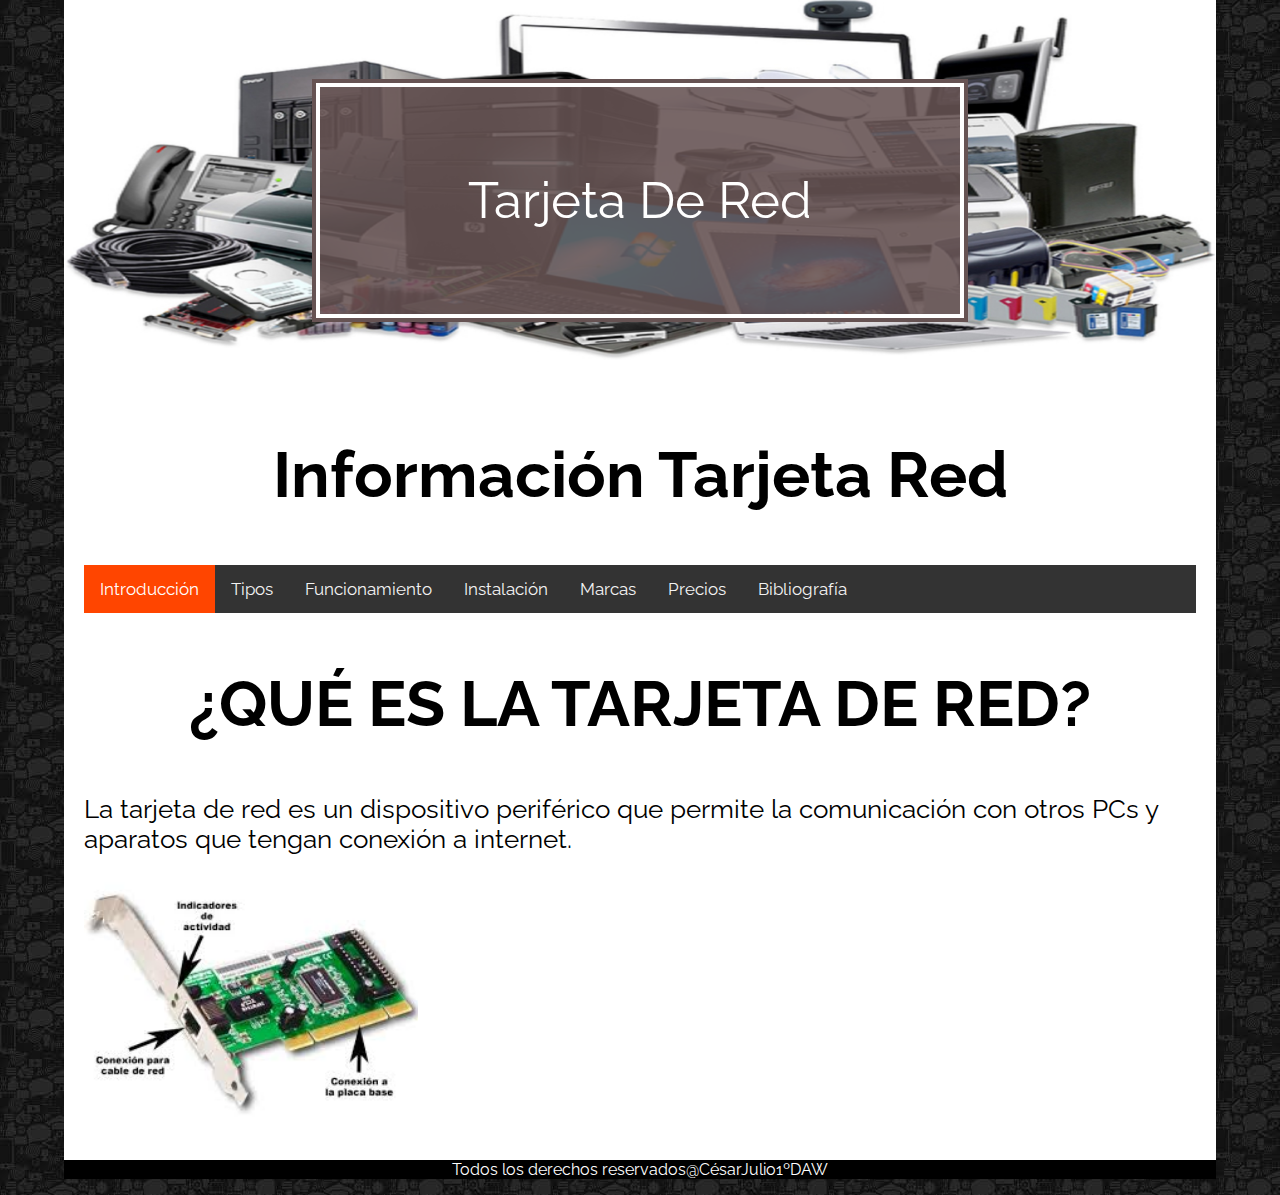
<file: Sistemas Informáticos/index.html>
<!DOCTYPE html>
<html lang="en">
<head>
    <meta charset="UTF-8">
    <meta name="viewport" content="width=device-width, initial-scale=1.0">
    <meta http-equiv="X-UA-Compatible" content="ie=edge">
    <title>Sistemas Informáticos</title>
    <link rel="stylesheet" href="estilo.css">
    <link href="https://fonts.googleapis.com/css?family=Raleway&display=swap" rel="stylesheet">
    <link rel="stylesheet" href="https://cdnjs.cloudflare.com/ajax/libs/font-awesome/4.7.0/css/font-awesome.min.css">
    <link href="favicon.ico" rel="icon">
    <script src="javaS/javaS.js"></script>
</head>
<body>
    <div id="wrapper">
        <header>
        
          <img src="imagenes/header2.jpg" alt="Diseño web responsive multiplataforma">
         
          <div id="title">
              <p>Tarjeta De Red</p>
          </div>
        </header>
        <main>
            <h2>Información Tarjeta Red</h2>

            <div class="topnav" id="myTopnav">
                <a href="index.html" class="active">Introducción</a>
                <a href="red1.html">Tipos</a>
                <a href="red2.html">Funcionamiento</a>
                <a href="red3.html">Instalación</a>
                <a href="red4.html">Marcas</a>
                <a href="red5.html">Precios</a>
                <a href="red6.html">Bibliografía</a>
                <a href="javascript:void(0);" class="icon" onclick="myFunction()">
                  <i class="fa fa-bars"></i>
                </a>
              </div>
              
              
              
              <h2>¿QUÉ ES LA TARJETA DE RED?</h2>

              <P>La tarjeta de red es un dispositivo periférico que permite la comunicación con otros PCs y aparatos que tengan conexión a internet.</P>
              <img src="imagenes/images.jfif" alt="Diseño web responsive multiplataforma">
            
           
        </main>
        <footer>
         
           <p>Todos los derechos reservados@CésarJulio1ºDAW</p>
         
         </footer>
    </div>   
</body>
</html>
</file>
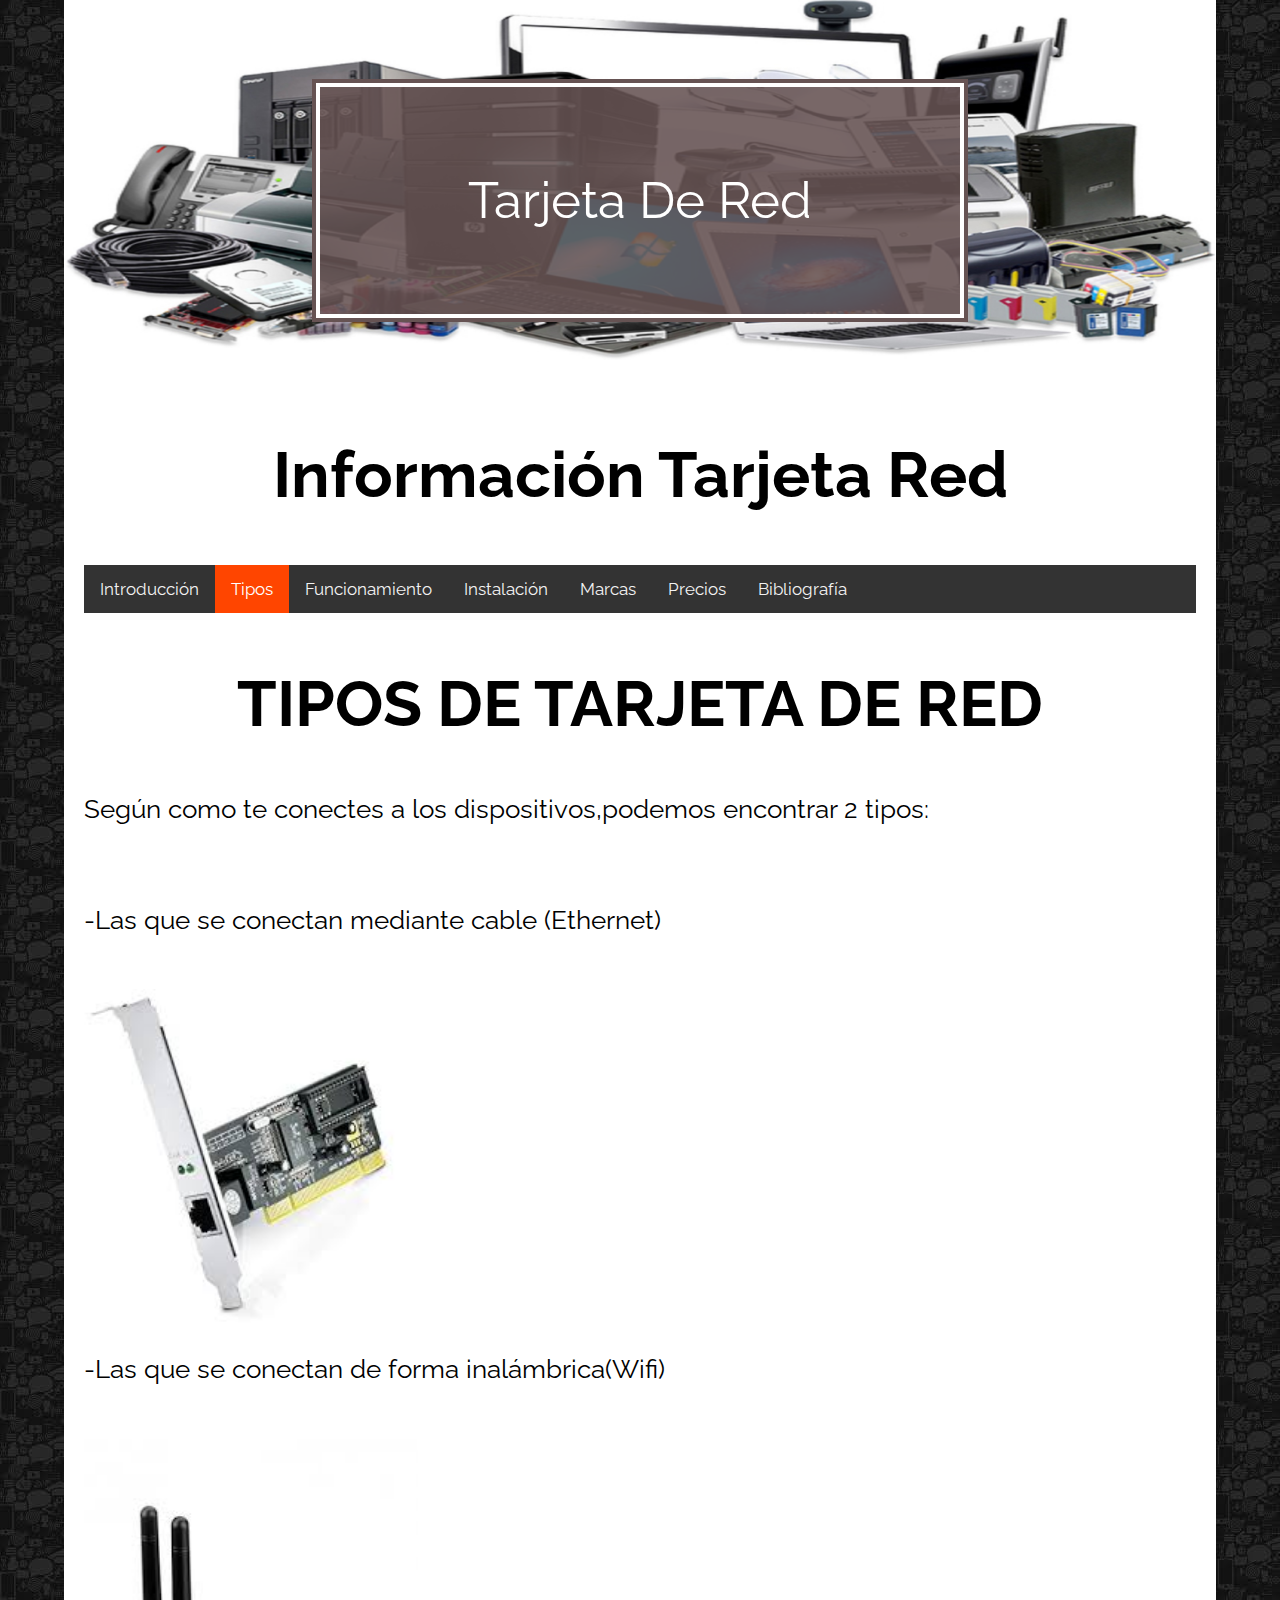
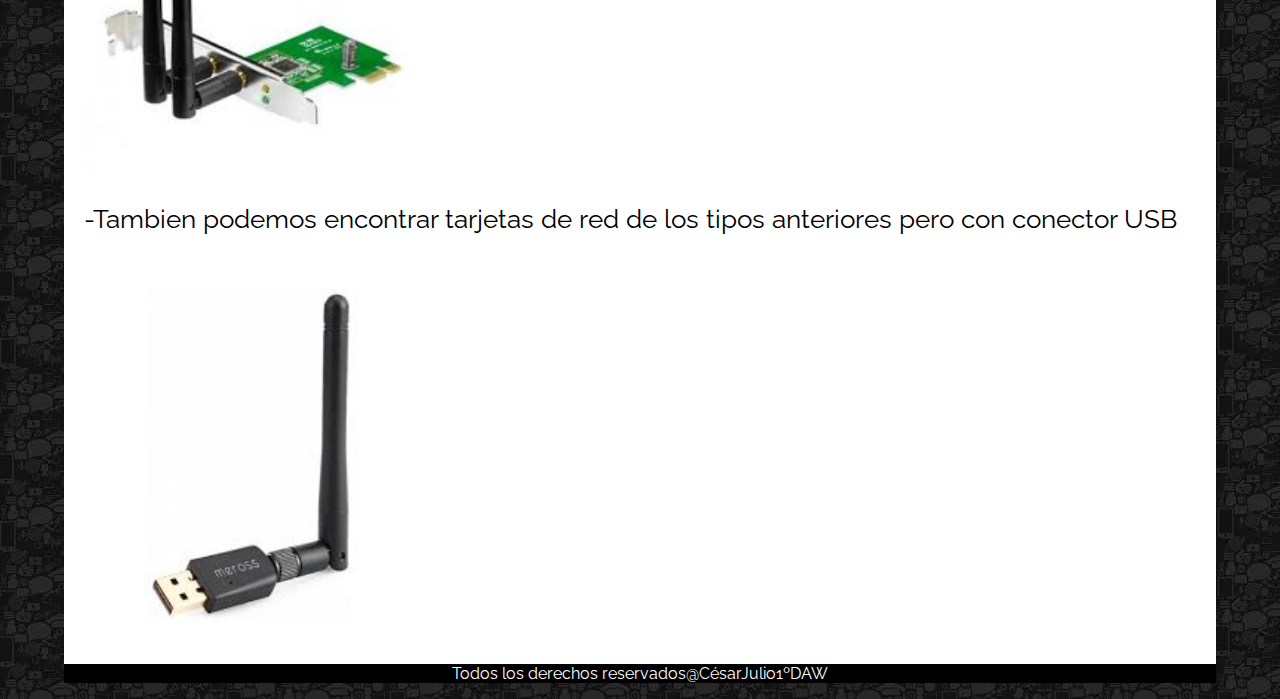
<file: Sistemas Informáticos/red1.html>
<!DOCTYPE html>
<html lang="en">
<head>
    <meta charset="UTF-8">
    <meta name="viewport" content="width=device-width, initial-scale=1.0">
    <meta http-equiv="X-UA-Compatible" content="ie=edge">
    <title>Sistemas Informáticos</title>
    <link rel="stylesheet" href="estilo.css">
    <link href="https://fonts.googleapis.com/css?family=Raleway&display=swap" rel="stylesheet">
    <link rel="stylesheet" href="https://cdnjs.cloudflare.com/ajax/libs/font-awesome/4.7.0/css/font-awesome.min.css">
    <link href="favicon.ico" rel="icon">
    <script src="javaS/javaS.js"></script>
</head>
<body>
    <div id="wrapper">
        <header>
        
          <img src="imagenes/header2.jpg" alt="Diseño web responsive multiplataforma">
         
          <div id="title">
              <p>Tarjeta De Red</p>
          </div>
        </header>
        <main>
            <h2>Información Tarjeta Red</h2>

            <div class="topnav" id="myTopnav">
              <a href="index.html" >Introducción</a>
              <a href="red1.html"class="active">Tipos</a>
              <a href="red2.html">Funcionamiento</a>
              <a href="red3.html">Instalación</a>
              <a href="red4.html">Marcas</a>
              <a href="red5.html">Precios</a>
              <a href="red6.html">Bibliografía</a>
                <a href="javascript:void(0);" class="icon" onclick="myFunction()">
                  <i class="fa fa-bars"></i>
                </a>
              </div>
              
              
              
              <h2>TIPOS DE TARJETA DE RED</h2>

              <P>Según como te conectes a los dispositivos,podemos encontrar 2 tipos: </P><br>

              <P>-Las que se conectan mediante cable (Ethernet) </P><br>
              <img src="imagenes/imagen11.jfif" alt="Diseño web responsive multiplataforma">
              <P>-Las que se conectan de forma inalámbrica(Wifi) </P><br>
              <img src="imagenes/imagen12.jfif" alt="Diseño web responsive multiplataforma">
              <P>-Tambien podemos encontrar tarjetas de red de los tipos anteriores pero con conector USB </P><br>
              <img src="imagenes/imagenes13.jfif" alt="Diseño web responsive multiplataforma">
           
        </main>
        <footer>
            <p>Todos los derechos reservados@CésarJulio1ºDAW</p>
        </footer>
    </div>   
</body>
</html>
</file>
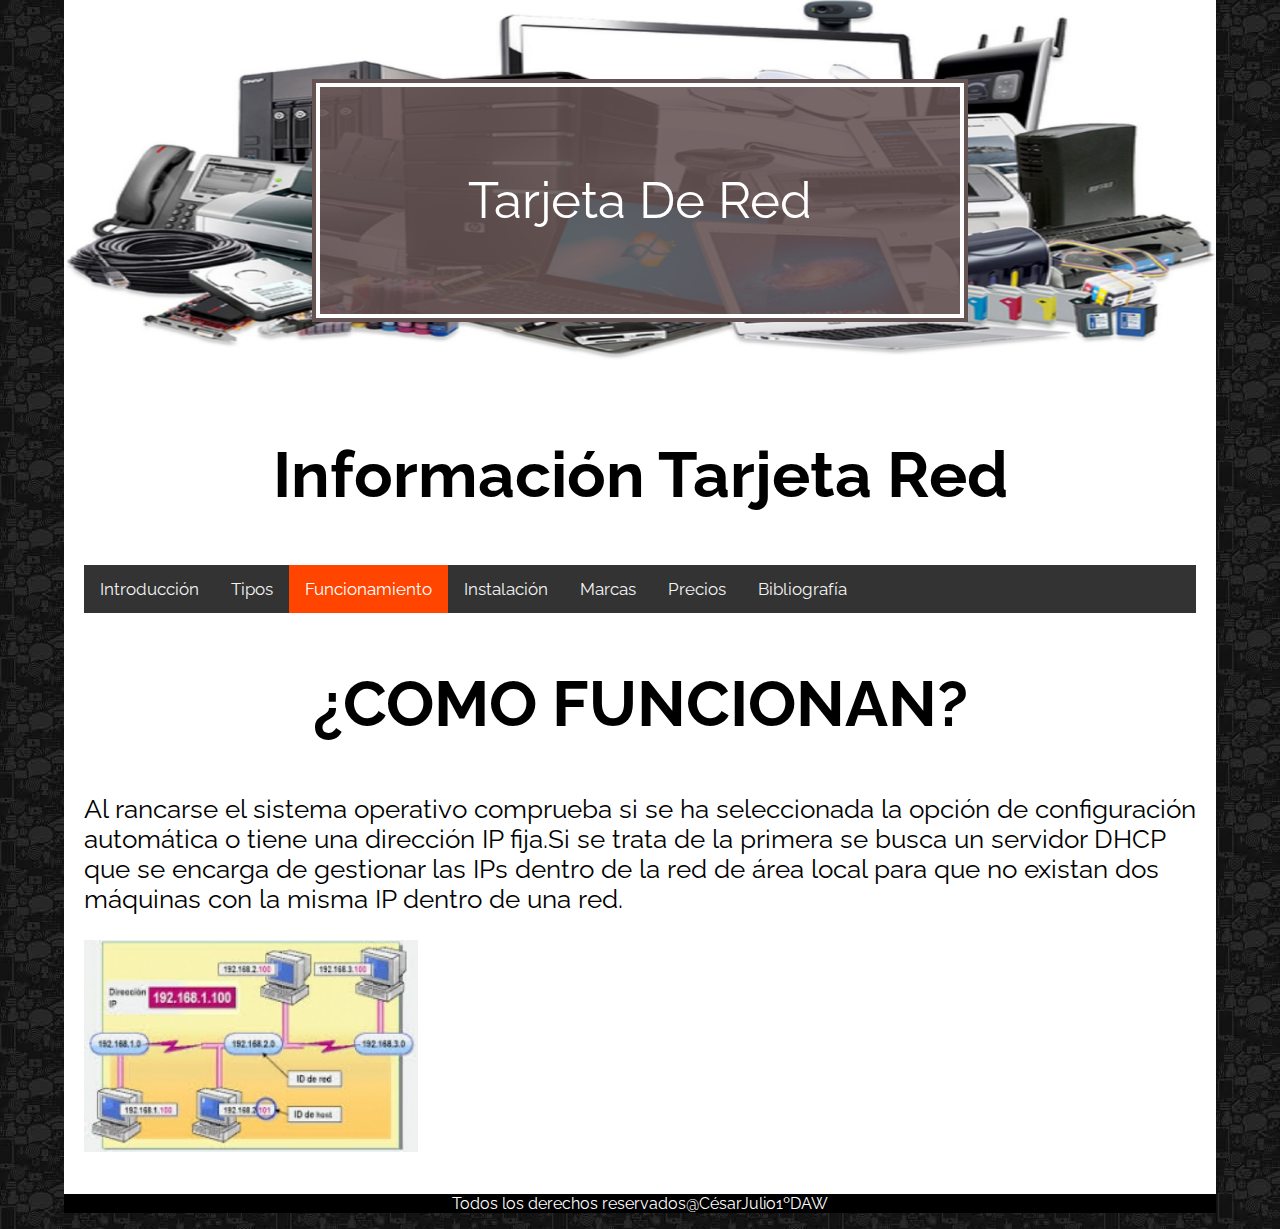
<file: Sistemas Informáticos/red2.html>
<!DOCTYPE html>
<html lang="en">
<head>
    <meta charset="UTF-8">
    <meta name="viewport" content="width=device-width, initial-scale=1.0">
    <meta http-equiv="X-UA-Compatible" content="ie=edge">
    <title>Sistemas Informáticos</title>
    <link rel="stylesheet" href="estilo.css">
    <link href="https://fonts.googleapis.com/css?family=Raleway&display=swap" rel="stylesheet">
    <link rel="stylesheet" href="https://cdnjs.cloudflare.com/ajax/libs/font-awesome/4.7.0/css/font-awesome.min.css">
    <link href="favicon.ico" rel="icon">
    <script src="javaS/javaS.js"></script>
</head>
<body>
    <div id="wrapper">
        <header>
        
          <img src="imagenes/header2.jpg" alt="Diseño web responsive multiplataforma">
         
          <div id="title">
              <p>Tarjeta De Red</p>
          </div>
        </header>
        <main>
            <h2>Información Tarjeta Red</h2>

            <div class="topnav" id="myTopnav">
              <a href="index.html" >Introducción</a>
              <a href="red1.html">Tipos</a>
              <a href="red2.html"class="active">Funcionamiento</a>
              <a href="red3.html">Instalación</a>
              <a href="red4.html">Marcas</a>
              <a href="red5.html">Precios</a>
              <a href="red6.html">Bibliografía</a>
                <a href="javascript:void(0);" class="icon" onclick="myFunction()">
                  <i class="fa fa-bars"></i>
                </a>
              </div>
              
              
              
              <h2>¿COMO FUNCIONAN?</h2>

              <P>Al rancarse el sistema operativo comprueba si se ha seleccionada la opción de configuración automática o tiene una dirección IP fija.Si se trata de la primera se busca un servidor DHCP que se encarga de gestionar las IPs dentro de la red de área local para que no existan dos máquinas con la misma IP dentro de una red. </P>

              <img src="imagenes/imagen2.jpeg" alt="Diseño web responsive multiplataforma">
            
           
        </main>
        <footer>
            <p>Todos los derechos reservados@CésarJulio1ºDAW</p>
        </footer>
    </div>   
</body>
</html>
</file>
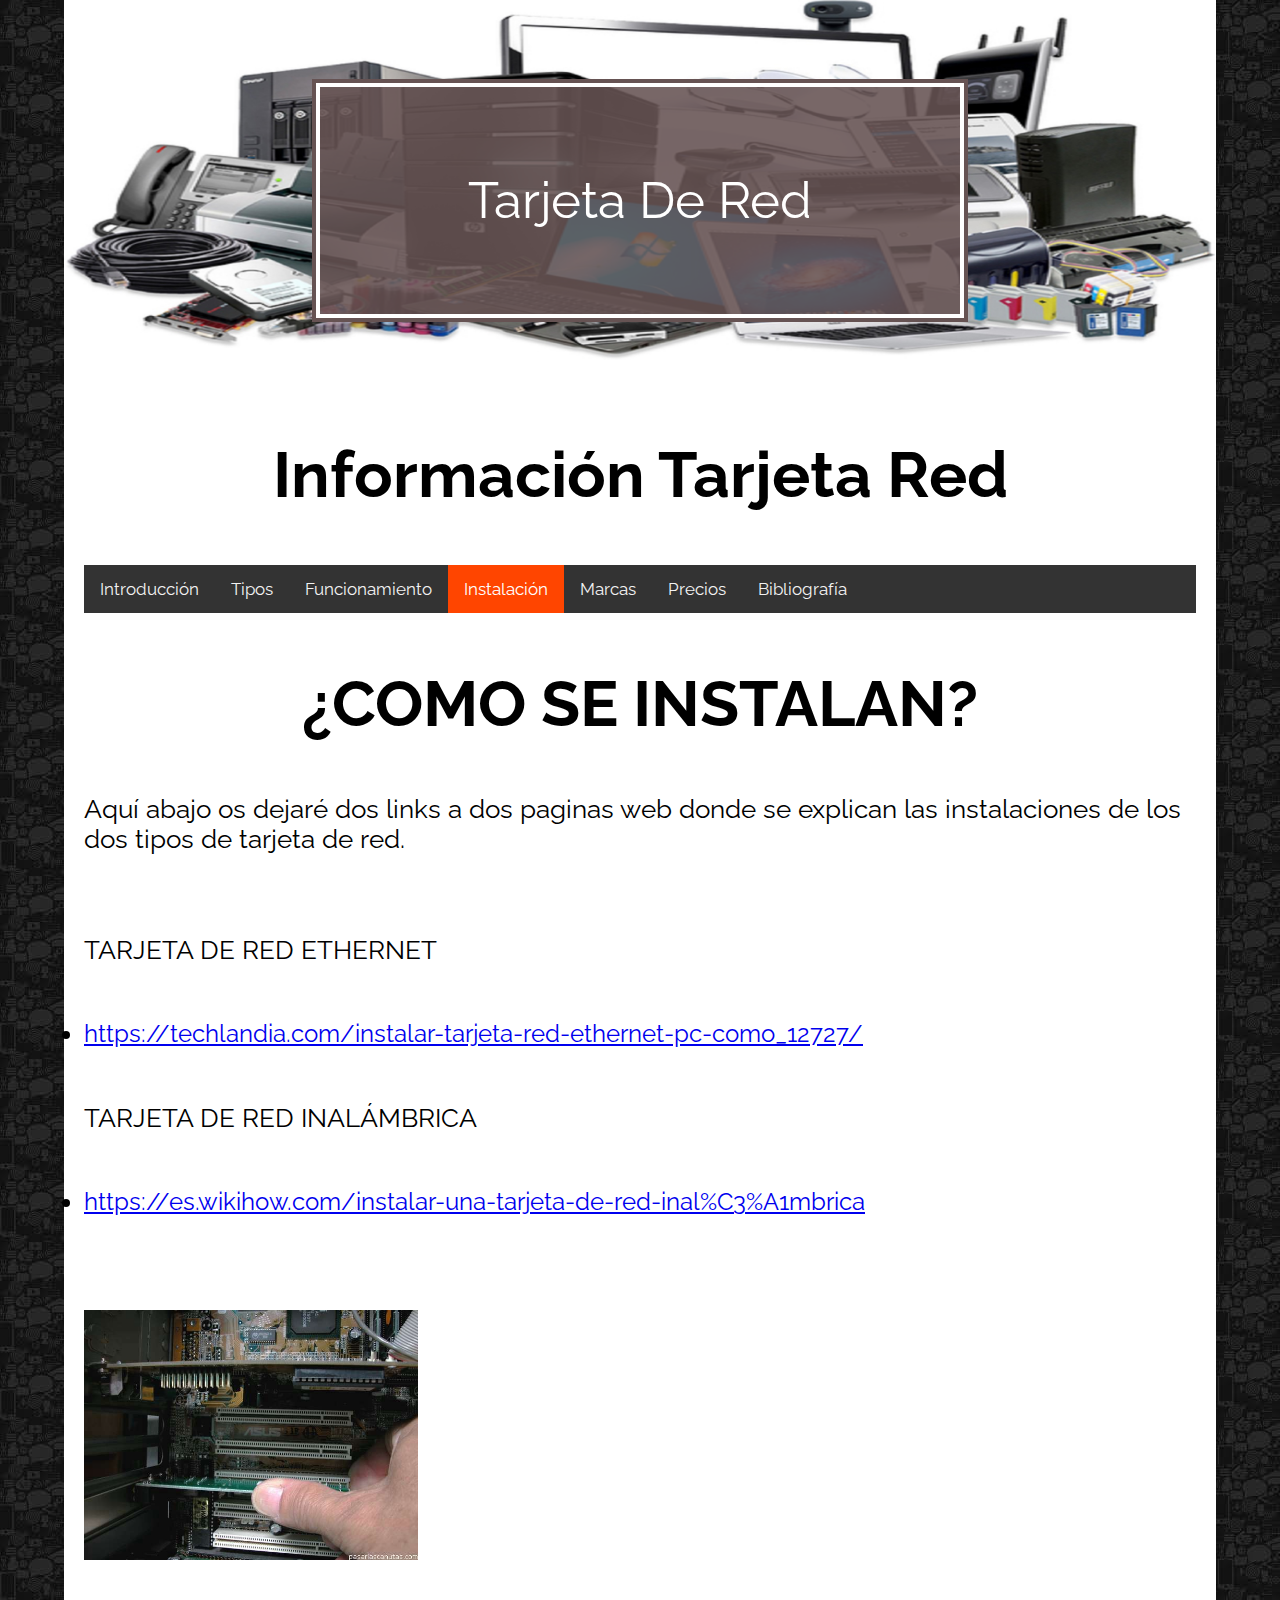
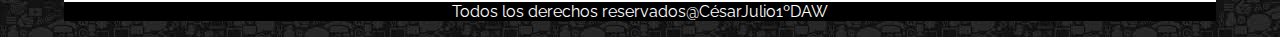
<file: Sistemas Informáticos/red3.html>
<!DOCTYPE html>
<html lang="en">
<head>
    <meta charset="UTF-8">
    <meta name="viewport" content="width=device-width, initial-scale=1.0">
    <meta http-equiv="X-UA-Compatible" content="ie=edge">
    <title>Sistemas Informáticos</title>
    <link rel="stylesheet" href="estilo.css">
    <link href="https://fonts.googleapis.com/css?family=Raleway&display=swap" rel="stylesheet">
    <link rel="stylesheet" href="https://cdnjs.cloudflare.com/ajax/libs/font-awesome/4.7.0/css/font-awesome.min.css">
    <link href="favicon.ico" rel="icon">
    <script src="javaS/javaS.js"></script>
</head>
<body>
    <div id="wrapper">
        <header>
        
          <img src="imagenes/header2.jpg" alt="Diseño web responsive multiplataforma">
         
          <div id="title">
              <p>Tarjeta De Red</p>
          </div>
        </header>
        <main>
            <h2>Información Tarjeta Red</h2>

            <div class="topnav" id="myTopnav">
              <a href="index.html" >Introducción</a>
              <a href="red1.html">Tipos</a>
              <a href="red2.html">Funcionamiento</a>
              <a href="red3.html"class="active">Instalación</a>
              <a href="red4.html">Marcas</a>
              <a href="red5.html">Precios</a>
              <a href="red6.html">Bibliografía</a>
                <a href="javascript:void(0);" class="icon" onclick="myFunction()">
                  <i class="fa fa-bars"></i>
                </a>
              </div>
              
              
             
              <h2>¿COMO SE INSTALAN?</h2>

              <P>Aquí abajo os dejaré dos links a dos paginas web donde se explican las instalaciones de los dos tipos de tarjeta de red.</P><br>
              <p>TARJETA DE RED ETHERNET</P><br>
              <li><a href="https://techlandia.com/instalar-tarjeta-red-ethernet-pc-como_12727/">https://techlandia.com/instalar-tarjeta-red-ethernet-pc-como_12727/</a></li><br>
              <p>TARJETA DE RED INALÁMBRICA</P><br>
              <li><a href="https://es.wikihow.com/instalar-una-tarjeta-de-red-inal%C3%A1mbrica">https://es.wikihow.com/instalar-una-tarjeta-de-red-inal%C3%A1mbrica</a></li><br>
              <img src="imagenes/imagenes14.jfif" alt="Diseño web responsive multiplataforma">
              <iframe width="560" height="315" src="https://www.youtube.com/embed/vYx7iZOHSYI" frameborder="0" allow="accelerometer; autoplay; encrypted-media; gyroscope; picture-in-picture" allowfullscreen></iframe>
              

              
            
           
        </main>
        <footer>
            <p>Todos los derechos reservados@CésarJulio1ºDAW</p>
        </footer>
    </div>   
</body>
</html>
</file>
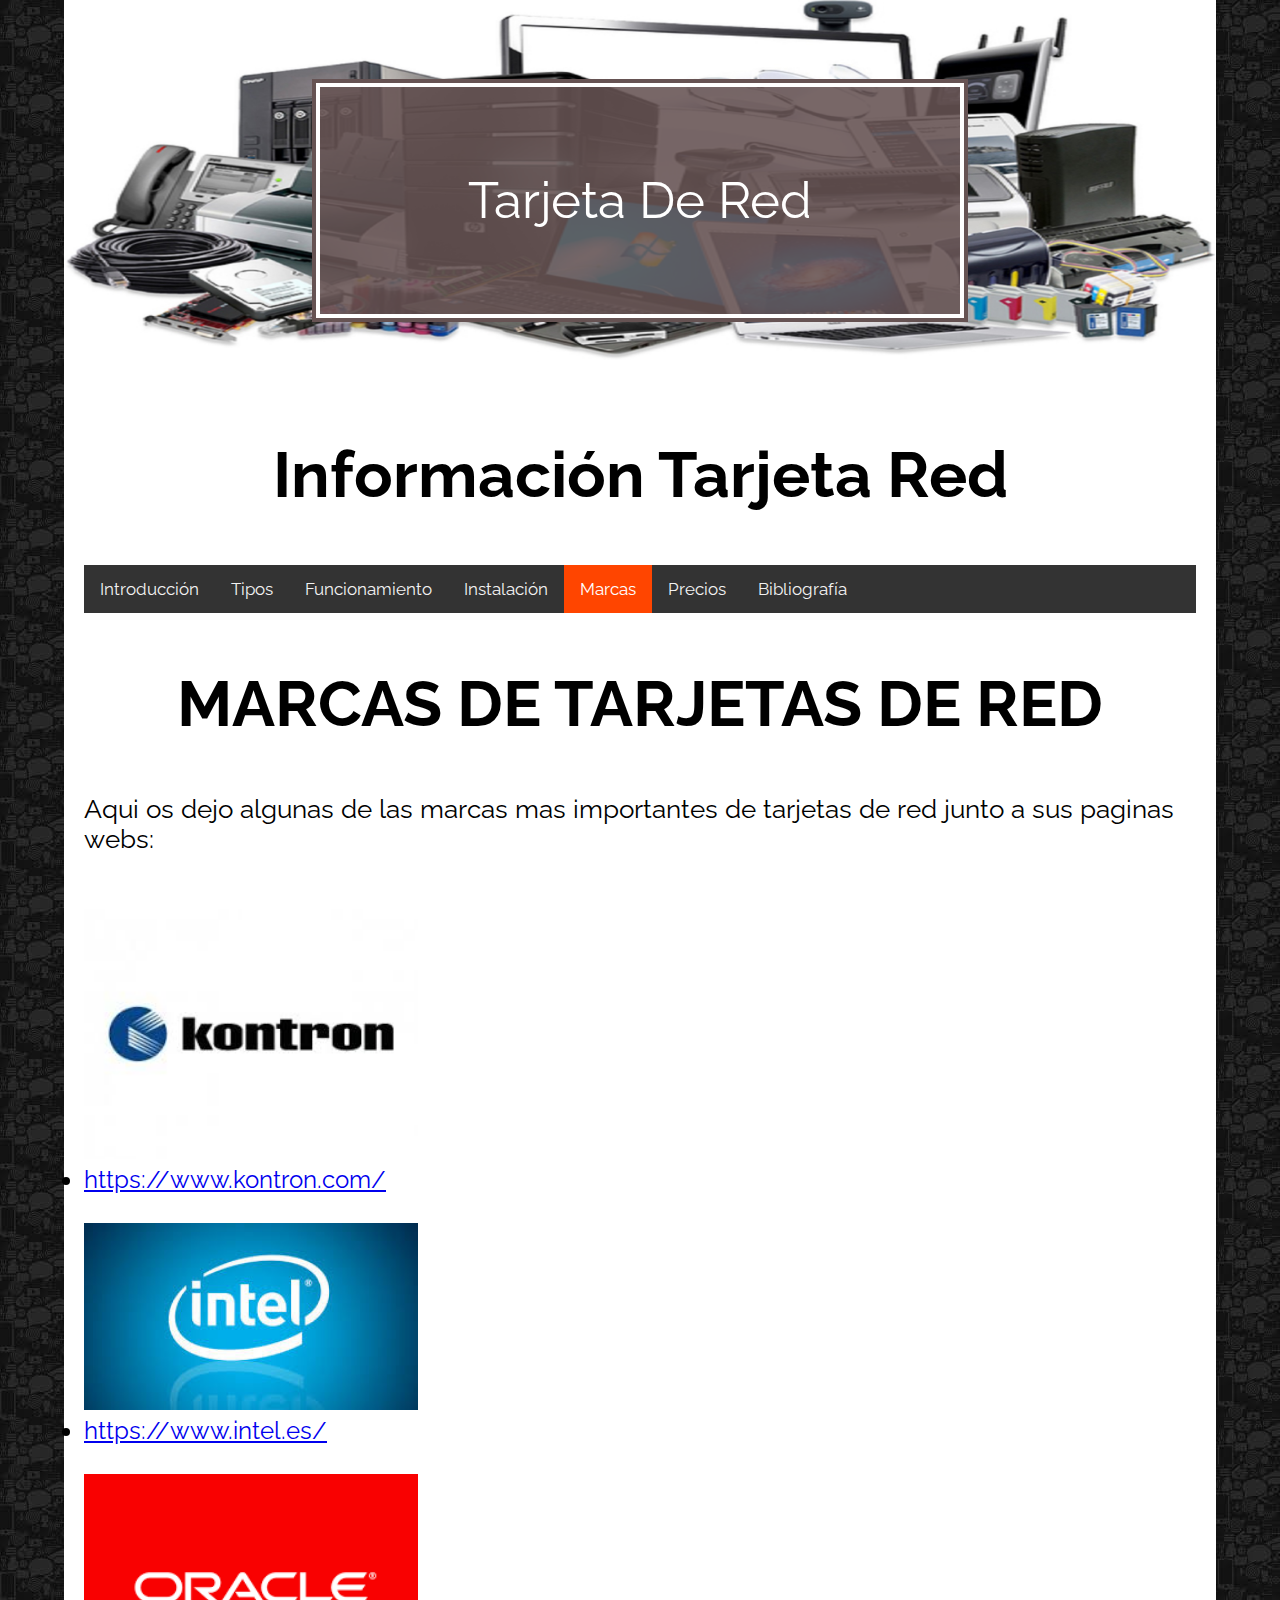
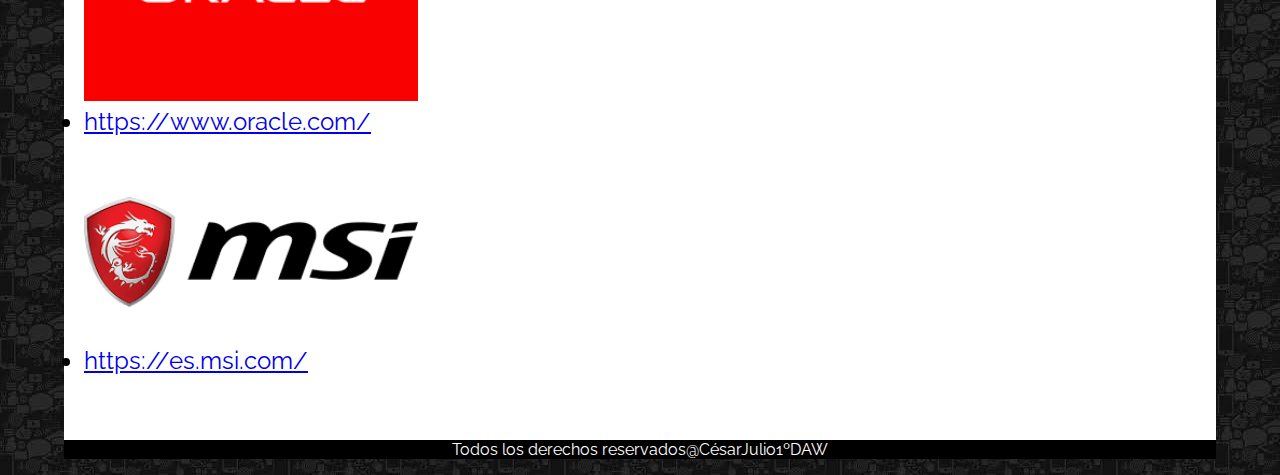
<file: Sistemas Informáticos/red4.html>
<!DOCTYPE html>
<html lang="en">
<head>
    <meta charset="UTF-8">
    <meta name="viewport" content="width=device-width, initial-scale=1.0">
    <meta http-equiv="X-UA-Compatible" content="ie=edge">
    <title>Sistemas Informáticos</title>
    <link rel="stylesheet" href="estilo.css">
    <link href="https://fonts.googleapis.com/css?family=Raleway&display=swap" rel="stylesheet">
    <link rel="stylesheet" href="https://cdnjs.cloudflare.com/ajax/libs/font-awesome/4.7.0/css/font-awesome.min.css">
    <link href="favicon.ico" rel="icon">
    <script src="javaS/javaS.js"></script>
</head>
<body>
    <div id="wrapper">
        <header>
        
          <img src="imagenes/header2.jpg" alt="Diseño web responsive multiplataforma">
         
          <div id="title">
              <p>Tarjeta De Red</p>
          </div>
        </header>
        <main>
            <h2>Información Tarjeta Red</h2>

            <div class="topnav" id="myTopnav">
              <a href="index.html" >Introducción</a>
              <a href="red1.html">Tipos</a>
              <a href="red2.html">Funcionamiento</a>
              <a href="red3.html">Instalación</a>
              <a href="red4.html"class="active">Marcas</a>
              <a href="red5.html">Precios</a>
              <a href="red6.html">Bibliografía</a>
                <a href="javascript:void(0);" class="icon" onclick="myFunction()">
                  <i class="fa fa-bars"></i>
                </a>
              </div>
              
              
              
              <h2>MARCAS DE TARJETAS DE RED</h2>

              <P>Aqui os dejo algunas de las marcas mas importantes de tarjetas de red junto a sus paginas webs: </P><br>
              <img src="imagenes/imagen3.jfif" alt="Diseño web responsive multiplataforma"><br>
              <li><a href="https://www.kontron.com/">https://www.kontron.com/</a></li><br>
              <img src="imagenes/imagen4.jfif" alt="Diseño web responsive multiplataforma"><br>
              <li><a href="https://www.intel.es/">https://www.intel.es/</a></li><br>
              <img src="imagenes/imagen5.png" alt="Diseño web responsive multiplataforma"><br>
              <li><a href="https://www.oracle.com/index.html">https://www.oracle.com/</a></li><br>
              <img src="imagenes/imagen6.png" alt="Diseño web responsive multiplataforma"><br>
              <li><a href="https://es.msi.com/">https://es.msi.com/</a></li><br>
              

              



              
            
           
        </main>
        <footer>
            <p>Todos los derechos reservados@CésarJulio1ºDAW</p>
          
        </footer>
    </div>   
</body>
</html>
</file>
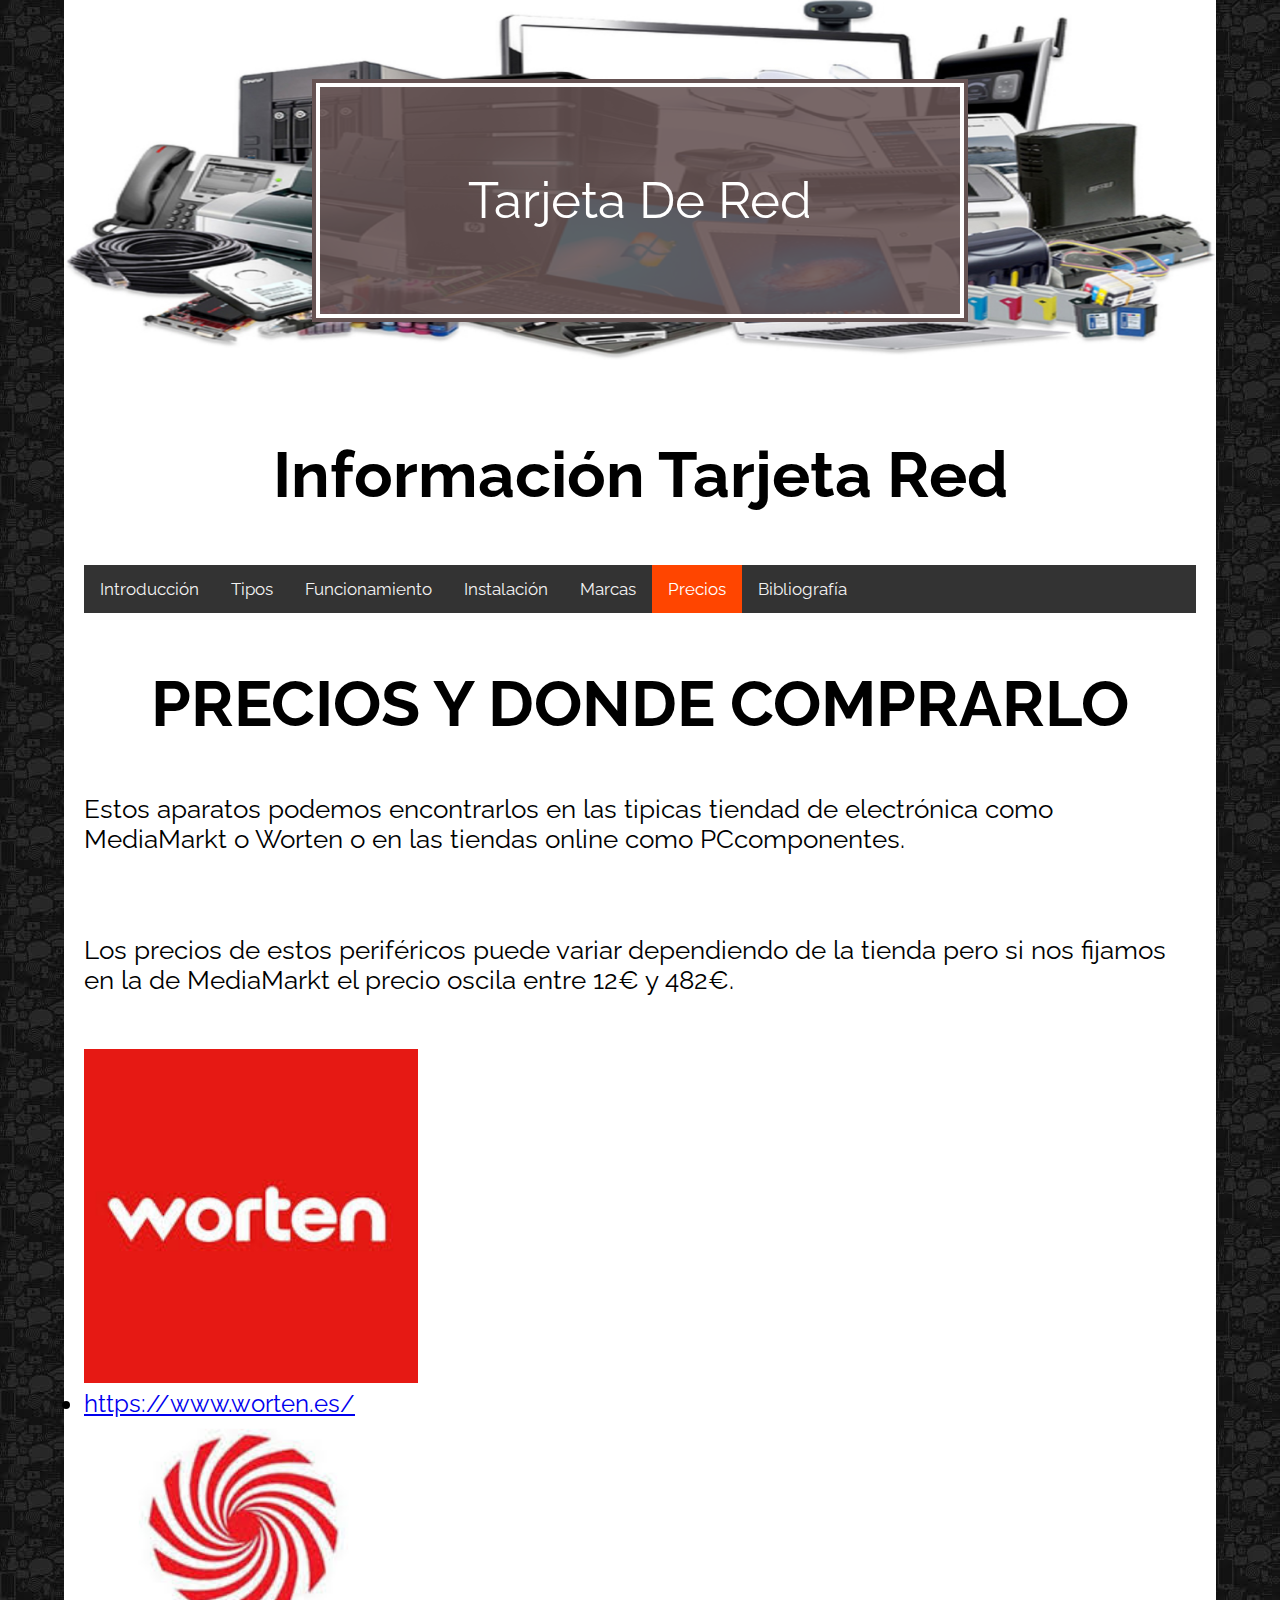
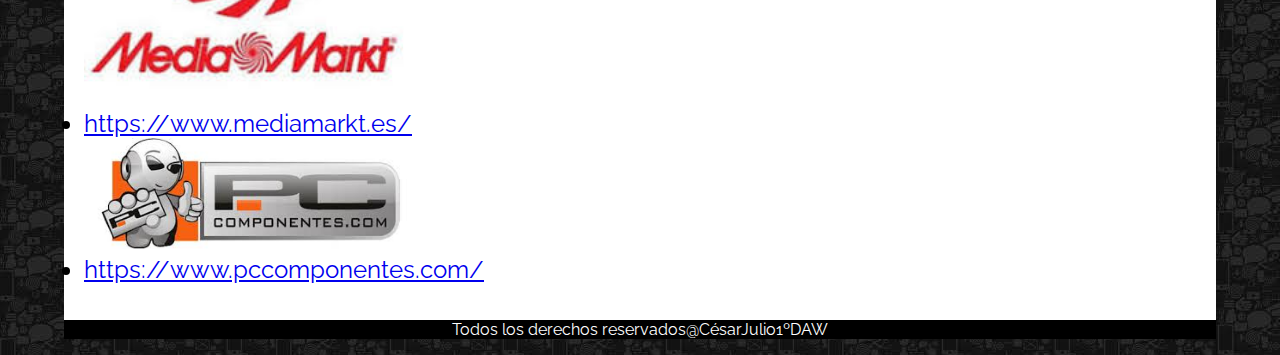
<file: Sistemas Informáticos/red5.html>
<!DOCTYPE html>
<html lang="en">
<head>
    <meta charset="UTF-8">
    <meta name="viewport" content="width=device-width, initial-scale=1.0">
    <meta http-equiv="X-UA-Compatible" content="ie=edge">
    <title>Sistemas Informáticos</title>
    <link rel="stylesheet" href="estilo.css">
    <link href="https://fonts.googleapis.com/css?family=Raleway&display=swap" rel="stylesheet">
    <link rel="stylesheet" href="https://cdnjs.cloudflare.com/ajax/libs/font-awesome/4.7.0/css/font-awesome.min.css">
    <link href="favicon.ico" rel="icon">
    <script src="javaS/javaS.js"></script>
</head>
<body>
    <div id="wrapper">
        <header>
        
          <img src="imagenes/header2.jpg" alt="Diseño web responsive multiplataforma">
         
          <div id="title">
              <p>Tarjeta De Red</p>
          </div>
        </header>
        <main>
            <h2>Información Tarjeta Red</h2>

            <div class="topnav" id="myTopnav">
              <a href="index.html" >Introducción</a>
              <a href="red1.html">Tipos</a>
              <a href="red2.html">Funcionamiento</a>
              <a href="red3.html">Instalación</a>
              <a href="red4.html">Marcas</a>
              <a href="red5.html"class="active">Precios</a>
              <a href="red6.html">Bibliografía</a>
                <a href="javascript:void(0);" class="icon" onclick="myFunction()">
                  <i class="fa fa-bars"></i>
                </a>
              </div>
            
              
              
              <h2>PRECIOS Y DONDE COMPRARLO</h2>

              <P>Estos aparatos podemos encontrarlos en las tipicas tiendad de electrónica como MediaMarkt o Worten o en las tiendas online como PCcomponentes.</P><br>
              <P>Los precios de estos periféricos puede variar dependiendo de la tienda pero si nos fijamos en la de MediaMarkt el precio oscila entre 12€ y 482€.</P><br>
              <img src="imagenes/imagen7.jfif" alt="Diseño web responsive multiplataforma">
              <li><a href="https://www.worten.es/">https://www.worten.es/</a></li>
              <img src="imagenes/imagen8.jfif" alt="Diseño web responsive multiplataforma">
              <li><a href="https://www.mediamarkt.es/">https://www.mediamarkt.es/</a></li>
              <img src="imagenes/imagen10.jfif" alt="Diseño web responsive multiplataforma">
              <li><a href="https://www.pccomponentes.com/">https://www.pccomponentes.com/</a></li>


              



              
            
           
        </main>
        <footer>
            <p>Todos los derechos reservados@CésarJulio1ºDAW</p>
        </footer>
    </div>   
</body>
</html>
</file>
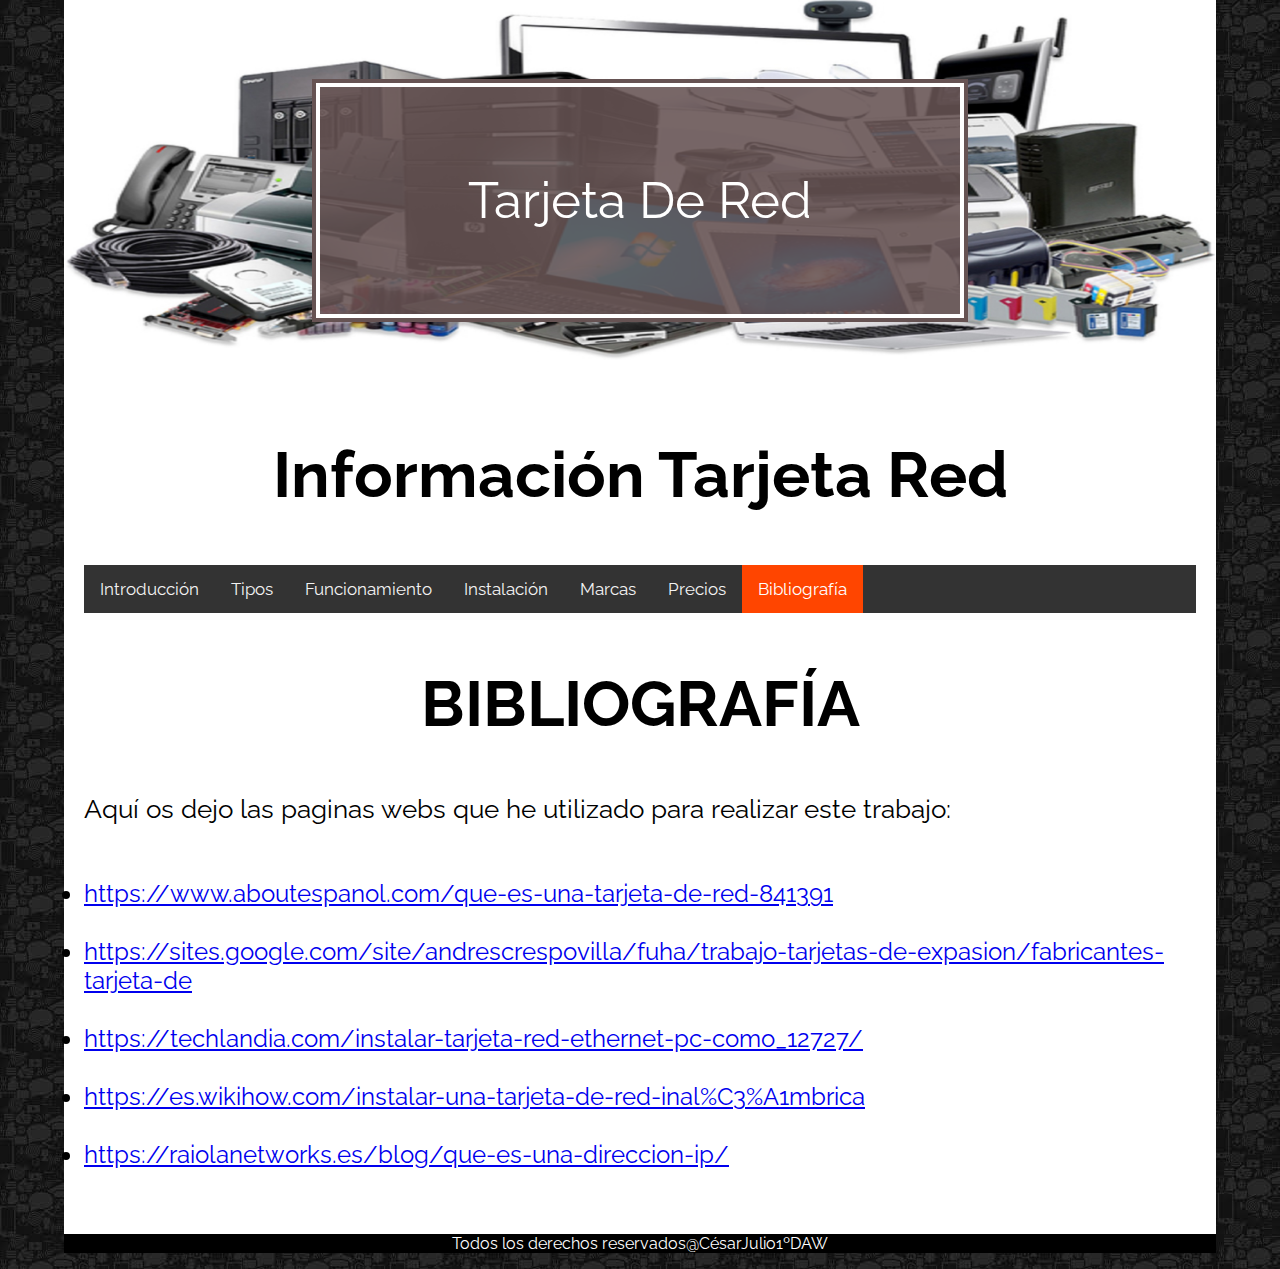
<file: Sistemas Informáticos/red6.html>
<!DOCTYPE html>
<html lang="en">
<head>
    <meta charset="UTF-8">
    <meta name="viewport" content="width=device-width, initial-scale=1.0">
    <meta http-equiv="X-UA-Compatible" content="ie=edge">
    <title>Sistemas Informáticos</title>
    <link rel="stylesheet" href="estilo.css">
    <link href="https://fonts.googleapis.com/css?family=Raleway&display=swap" rel="stylesheet">
    <link rel="stylesheet" href="https://cdnjs.cloudflare.com/ajax/libs/font-awesome/4.7.0/css/font-awesome.min.css">
    <link href="favicon.ico" rel="icon">
    <script src="javaS/javaS.js"></script>
</head>
<body>
    <div id="wrapper">
        <header>
        
          <img src="imagenes/header2.jpg" alt="Diseño web responsive multiplataforma">
         
          <div id="title">
              <p>Tarjeta De Red</p>
          </div>
        </header>
        <main>
            <h2>Información Tarjeta Red</h2>

            <div class="topnav" id="myTopnav">
              <a href="index.html" >Introducción</a>
              <a href="red1.html">Tipos</a>
              <a href="red2.html">Funcionamiento</a>
              <a href="red3.html">Instalación</a>
              <a href="red4.html">Marcas</a>
              <a href="red5.html">Precios</a>
              <a href="red6.html"class="active">Bibliografía</a>
                <a href="javascript:void(0);" class="icon" onclick="myFunction()">
                  <i class="fa fa-bars"></i>
                </a>
              </div>
              
              
              
              <h2>BIBLIOGRAFÍA</h2>

              <P>Aquí os dejo las paginas webs que he utilizado para realizar este trabajo: </P><br>
              <li><a href="https://www.aboutespanol.com/que-es-una-tarjeta-de-red-841391">https://www.aboutespanol.com/que-es-una-tarjeta-de-red-841391</a></li><br>
              <li><a href="https://sites.google.com/site/andrescrespovilla/fuha/trabajo-tarjetas-de-expasion/fabricantes-tarjeta-de">https://sites.google.com/site/andrescrespovilla/fuha/trabajo-tarjetas-de-expasion/fabricantes-tarjeta-de</a></li><br>
              <li><a href="https://techlandia.com/instalar-tarjeta-red-ethernet-pc-como_12727/">https://techlandia.com/instalar-tarjeta-red-ethernet-pc-como_12727/</a></li><br>
              <li><a href="https://es.wikihow.com/instalar-una-tarjeta-de-red-inal%C3%A1mbrica">https://es.wikihow.com/instalar-una-tarjeta-de-red-inal%C3%A1mbrica</a></li><br>
              <li><a href="https://raiolanetworks.es/blog/que-es-una-direccion-ip/">https://raiolanetworks.es/blog/que-es-una-direccion-ip/</a></li><br>




              



              
            
           
        </main>
        <footer>
            <p>Todos los derechos reservados@CésarJulio1ºDAW</p>
        </footer>
    </div>   
</body>
</html>
</file>
<file: Sistemas Informáticos/estilo.css>
body {background-image: url(imagenes/descarga.jfif);
      margin:0;
      font-family: 'Raleway', sans-serif;
      }
#wrapper {width:90%;
          background-color:white;
          margin: auto;
          }


header {position:relative;
        ;}
header img {
        width:100%; 
        height:auto;
}
 img {
        width:30%; 
        height:auto;
}




#title {position:absolute;
        background-color:rgba(102, 83, 83, 0.884);
        color:white;
        font-size:4vw;
        text-align:center;
        
        right:0;
        left:0;
        margin-left:auto;
        margin-right:auto;

        top:6.5vw; 
        width:50%;
        padding:2.5vw;   
        border:4px solid white;
        outline:4px solid rgb(102, 83, 83);
        
     }

     main {background-color: white;
    font-size: 1.5em;
    padding: 20px;}

     main h2 {text-align:center;
              font-size:5vw;}

       main p {text-align:auto;
                font-size:2vw;}
               
                .topnav {
                  overflow: hidden;
                  background-color: #333;
                }
                
                .topnav a {
                  float: left;
                  display: block;
                  color: #f2f2f2;
                  text-align: center;
                  padding: 14px 16px;
                  text-decoration: none;
                  font-size: 17px;
                }
                
                .topnav a:hover {
                  background-color: #ddd;
                  color: black;
                }
                
                .topnav a.active {
                  background-color: orangered;
                  color: white;
                }
                
                .topnav .icon {
                  display: none;
                }
                
                @media screen and (max-width: 940px) {
                  .topnav a:not(:first-child) {display: none;}
                  .topnav a.icon {
                    float: right;
                    display: block;
                  }
                }
                
                @media screen and (max-width: 940px) {
                  .topnav.responsive {position: relative;}
                  .topnav.responsive .icon {
                    position: absolute;
                    right: 0;
                    top: 0;
                  }
                  .topnav.responsive a {
                    float: none;
                    display: block;
                    text-align: left;
                  }
                }
                

      

     

     

      @media only screen and (max-width:750px){
        #wrapper {width:95%}
        main img {width: 70%;
       margin-left: 12%;
       display: block;
       margin:20px auto;} 
       main p {text-align:auto;
        font-size:3vw;}
        iframe{
          display: block;
          width: auto;
        }
        body{
          margin: auto;
        }
        }
        

          footer {
          position:auto;
          left: 0;
          bottom: 0;
          width: 100%;
          background-color:black;
          color:white;
          text-align: center;
       }
</file>
